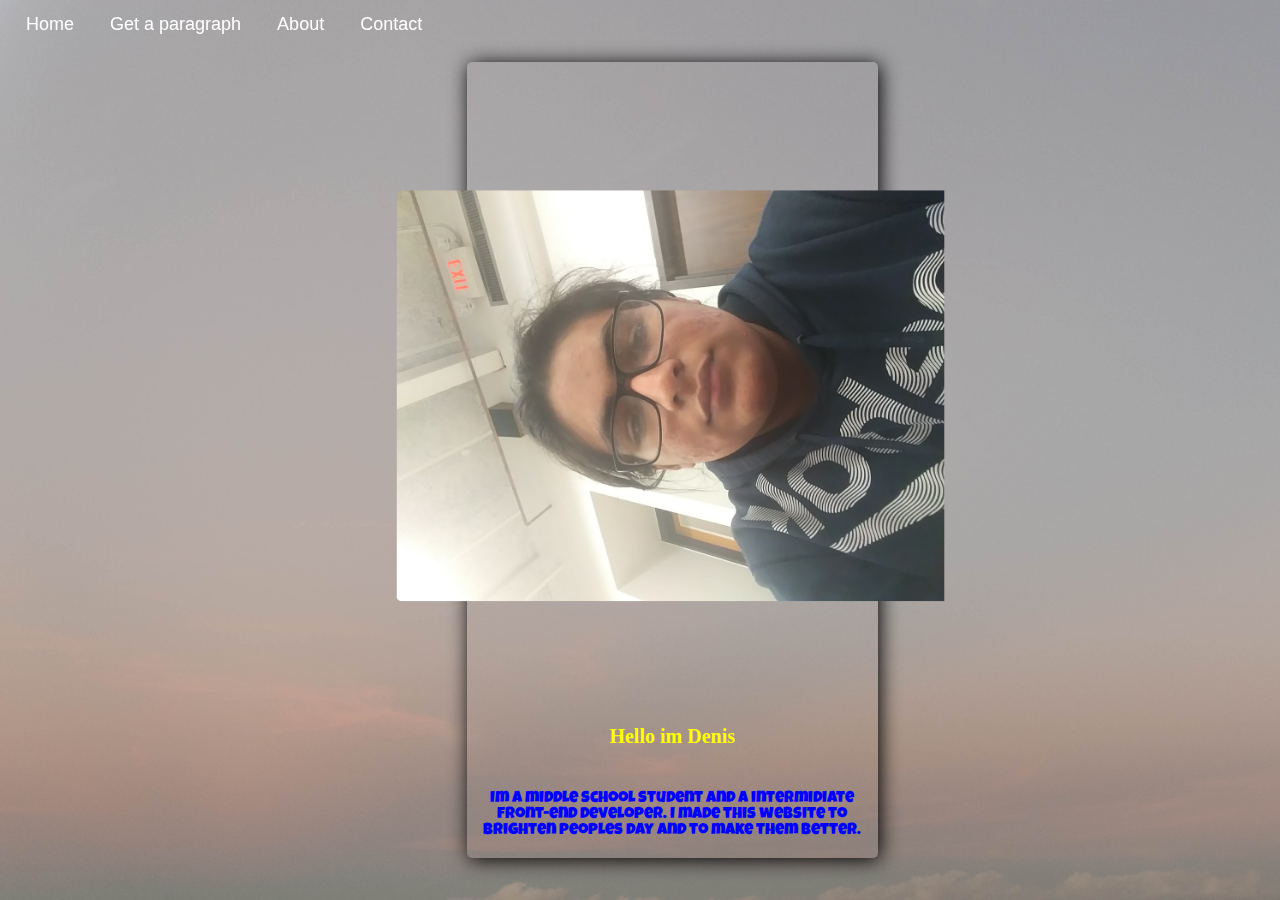
<file: Abo.html>
<!DOCTYPE html>
<html>
<head>
	<title>About</title>
	<link rel="stylesheet" type="text/css" href="Abo.css">
  <link href="https://fonts.googleapis.com/css?family=Alfa+Slab+One|Anton|Oswald" rel="stylesheet">
  <link href="https://fonts.googleapis.com/css?family=Alfa+Slab+One|Archivo+Black|Fredoka+One|Luckiest+Guy|Passion+One" rel="stylesheet">
  <link rel="stylesheet" href="https://cdnjs.cloudflare.com/ajax/libs/font-awesome/4.7.0/css/font-awesome.min.css">
  <!-- Global site tag (gtag.js) - Google Analytics -->
<script async src="https://www.googletagmanager.com/gtag/js?id=UA-137877487-1"></script>
<script>
  window.dataLayer = window.dataLayer || [];
  function gtag(){dataLayer.push(arguments);}
  gtag('js', new Date());

  gtag('config', 'UA-137877487-1');
	<script async src="//pagead2.googlesyndication.com/pagead/js/adsbygoogle.js"></script>
<script>
  (adsbygoogle = window.adsbygoogle || []).push({
    google_ad_client: "ca-pub-3417430795167511",
    enable_page_level_ads: true
  });
</script>

</head>
<body>
	<!-- Navbar -->
	<div class="container">
  <nav class="sticky">
  <div id="btn-menu" class="menu-icon" onclick="void(0)">&#9776;</div>
    <ul>
      <li><a href="index.html">Home</a></li>
      <li><a href="para.html">Get a paragraph</a></li>
      <li><a href="abo.html">About</a></li>
      <li><a href="Conta.html">Contact</a></li>
    </ul>
  </nav> 
</div>
	
	<div class="main">

<div class="card">

<div class="image">
   <img src="Denis.jpg">
</div>
<div class="title">
 <h1 style="color: yellow;">Hello im Denis</h1>
</div>
<div class="des">
 <p style="color: blue;">Im a middle school student and a intermidiate front-end developer.
 I made this website to brighten peoples day and to make them better.</p>
</div>
</div>



</body>
</html>
</file>
<file: Abo.css>
body{
  background: url(DuskClouds.jpg);
  background-size: cover;
  background-attachment: fixed;
}
.container{
  display: flex;
  flex-direction: column;
}
.sticky{
  position: fixed;
  top: 0;
  width: 100%;
}
nav{
  display: block;
}
nav ul{
  display:flex;
  list-style: none;
  margin: 0;
  padding: 0;
  min-height: 50px;
  text-align: right;
}
nav a{
  display: block;
  text-decoration: none;
  padding: 0.8em 1em;
  color: #fff;
  font-size: 18px;
  text-align: center;
  font-family: sans-serif;
}
nav a:hover{
  background-color: red;
  font-size: 23px;
}
.menu-icon{
  display: none;
  justify-content: flex-end;
  font-size: 2em;
  cursor: pointer;
  line-height: 60px;
  padding-right: 10px;
  color: #fff;
}
.main{
  margin-left: 35%;
  margin-top: 3%;
}
.card{
  width: 50%;
  display: inline-block;
  box-shadow: 2px 2px 20px black;
  border-radius: 5px; 
  margin: 2%;
}
.image img{
  width: 100%;
  margin-left: -15%;
  border-top-right-radius: 5px;
  border-top-left-radius: 5px;
}
.title{
  margin-top: 14%;
  text-align: center;
  padding: 5px;
}
h1{
  margin-top: 13%;
  font-size: 20px;
  color: white;
}
.des{
  font-family: 'Luckiest Guy', cursive;
  color: white;
  padding: 3px;
  text-align: center;
  padding-top: 9px;
  border-bottom-right-radius: 5px;
  border-bottom-left-radius: 5px;
}
button{
  margin-top: 40px;
  margin-bottom: 10px;
  background-color: white;
  border: 1px solid black;
  border-radius: 5px;
  padding:10px;
}
button:hover{
  background-color: black;
  color: white;
  transition: .5s;
  cursor: pointer;
}
.image{
  margin-top: -1%;
  transform: rotate(270deg);
}
@media screen and (max-width:1024px){    
.sticky{
  position: static;
  width: 100%;
}
nav ul{
  display: none;
  flex-direction: column;
}
section p{
  column-count: 1;
}
.menu-icon{
  display: flex;
}
nav:hover ul{
  display: flex;
}
nav:active ul{
  display: flex;
}
</file>
